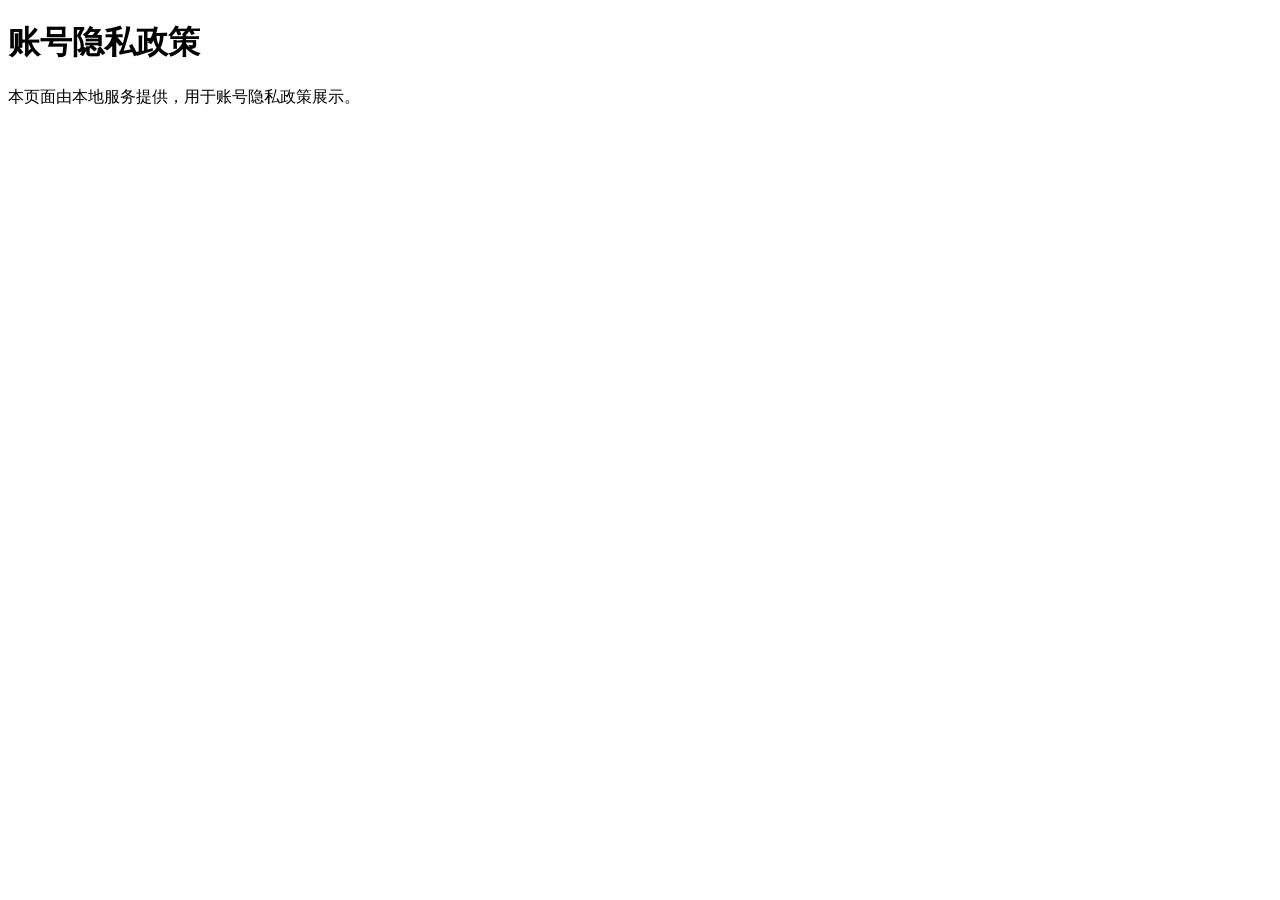
<file: static/contracts/account_privacy.html>
<!doctype html>
<html lang="zh-CN">
<head>
  <meta charset="utf-8">
  <meta name="viewport" content="width=device-width, initial-scale=1">
  <title>账号隐私政策</title>
</head>
<body>
  <h1>账号隐私政策</h1>
  <p>本页面由本地服务提供，用于账号隐私政策展示。</p>
</body>
</html>
</file>
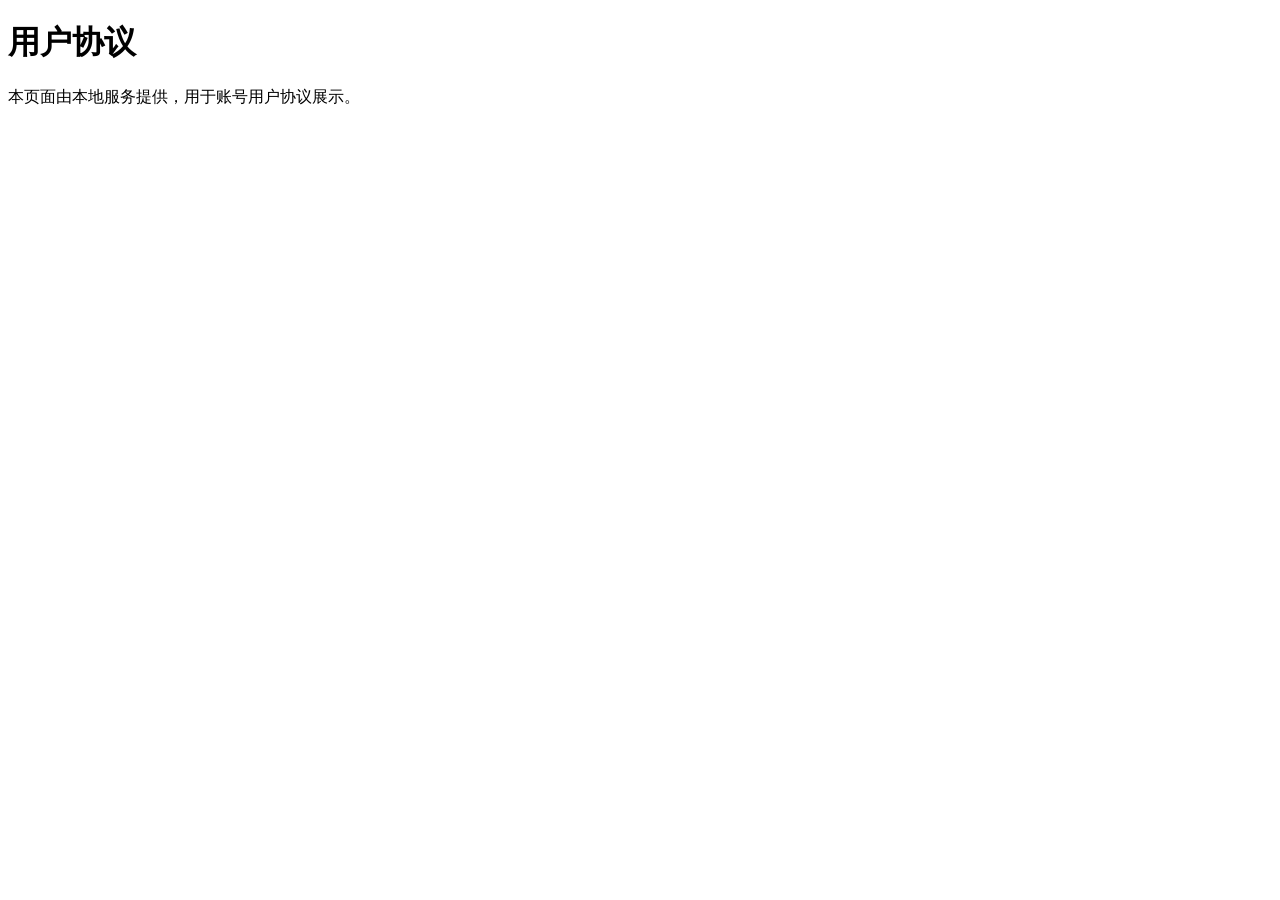
<file: static/contracts/account_user.html>
<!doctype html>
<html lang="zh-CN">
<head>
  <meta charset="utf-8">
  <meta name="viewport" content="width=device-width, initial-scale=1">
  <title>用户协议</title>
</head>
<body>
  <h1>用户协议</h1>
  <p>本页面由本地服务提供，用于账号用户协议展示。</p>
</body>
</html>
</file>
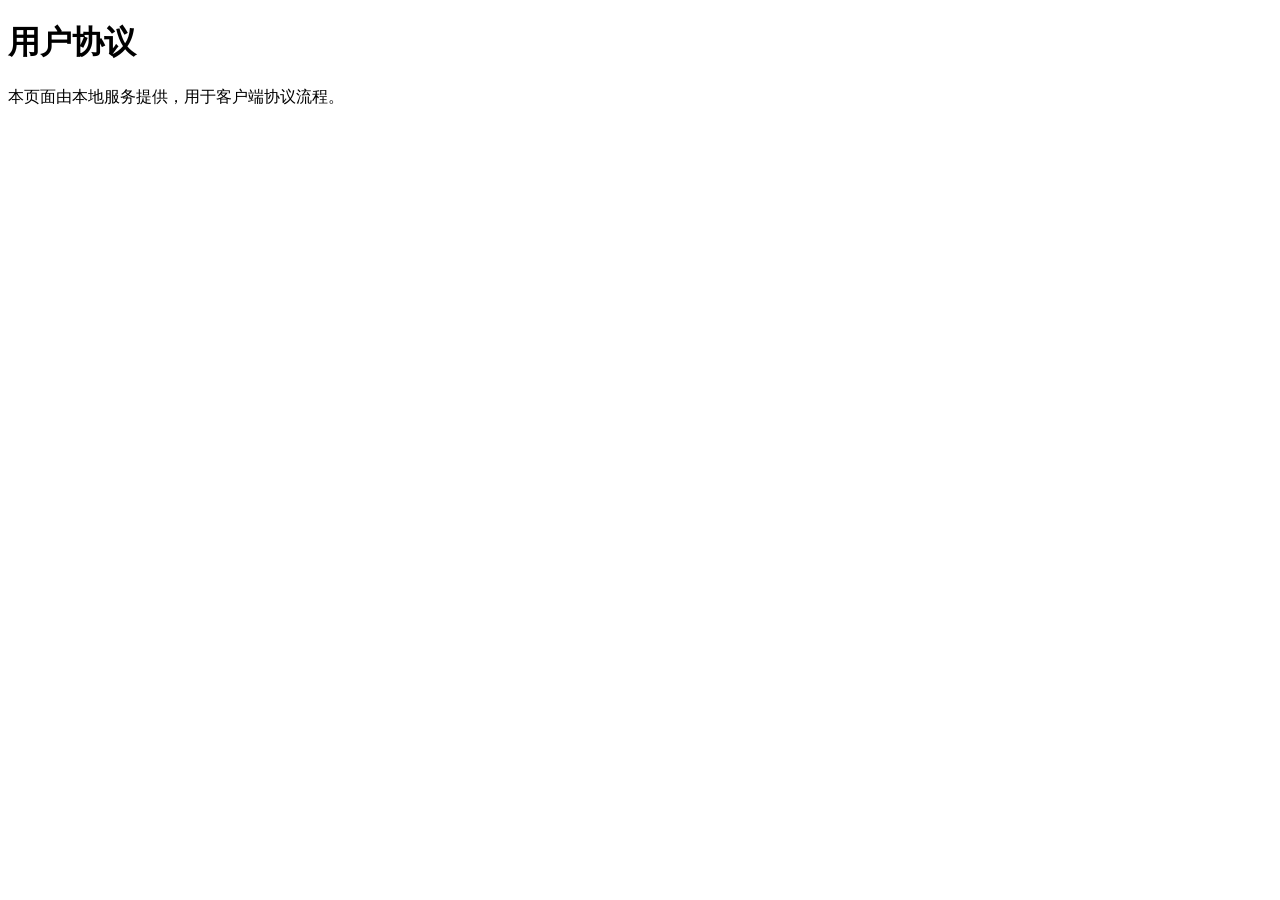
<file: static/contracts/default.html>
<!doctype html>
<html lang="zh-CN">
<head>
  <meta charset="utf-8">
  <meta name="viewport" content="width=device-width, initial-scale=1">
  <title>用户协议</title>
</head>
<body>
  <h1>用户协议</h1>
  <p>本页面由本地服务提供，用于客户端协议流程。</p>
</body>
</html>
</file>
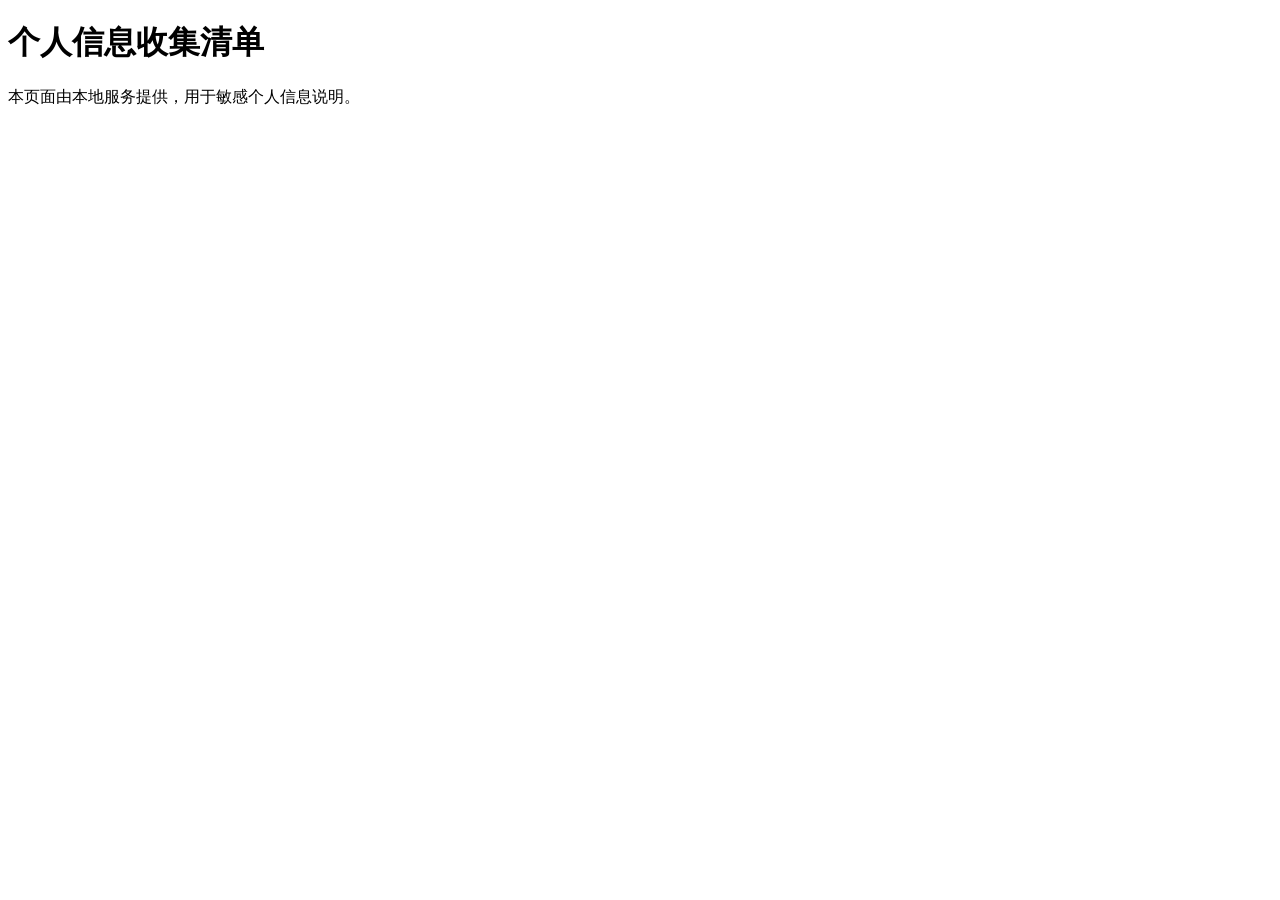
<file: static/contracts/sensitive.html>
<!doctype html>
<html lang="zh-CN">
<head>
  <meta charset="utf-8">
  <meta name="viewport" content="width=device-width, initial-scale=1">
  <title>个人信息收集清单</title>
</head>
<body>
  <h1>个人信息收集清单</h1>
  <p>本页面由本地服务提供，用于敏感个人信息说明。</p>
</body>
</html>
</file>
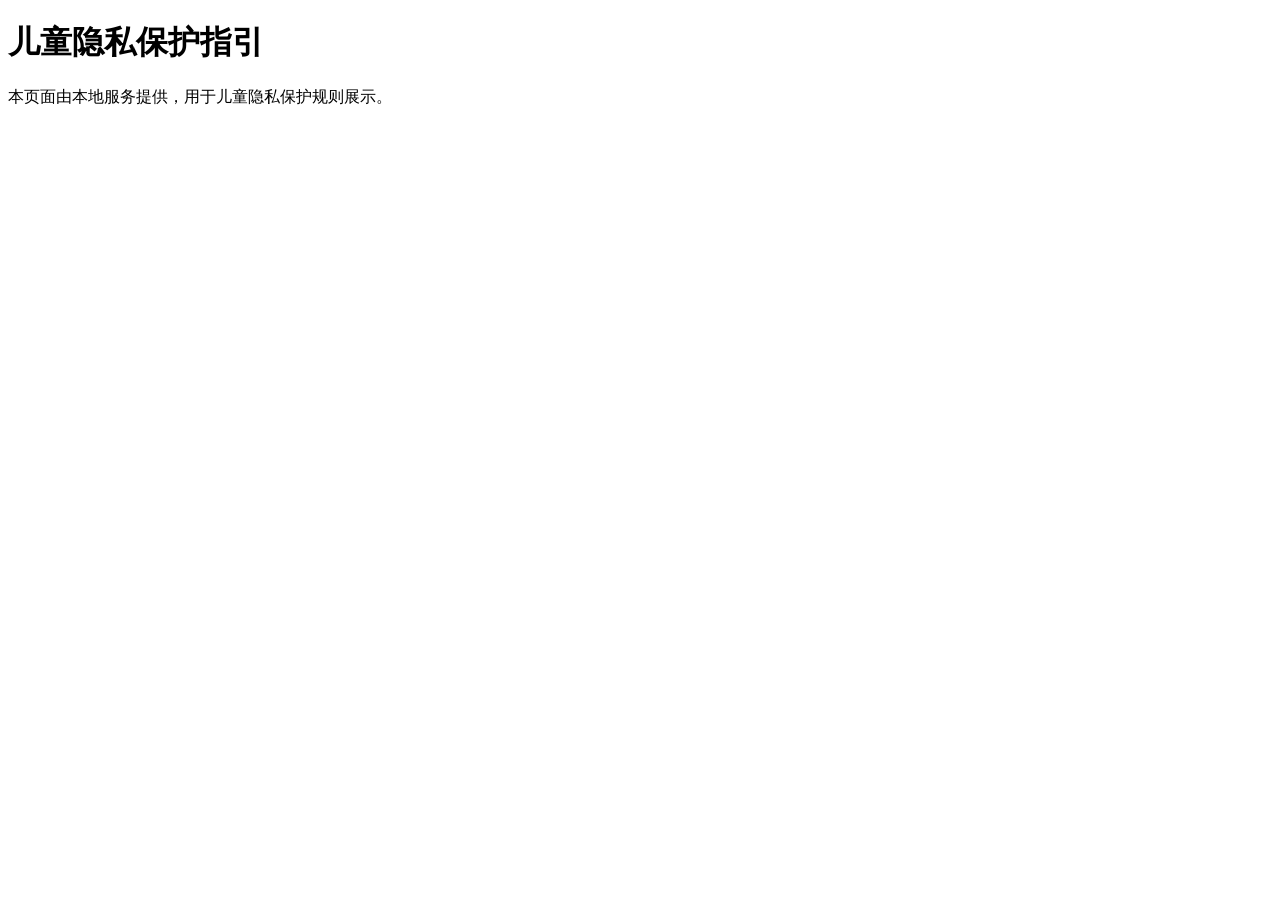
<file: static/notices/child_privacy.html>
<!doctype html>
<html lang="zh-CN">
<head>
  <meta charset="utf-8">
  <meta name="viewport" content="width=device-width, initial-scale=1">
  <title>儿童隐私保护指引</title>
</head>
<body>
  <h1>儿童隐私保护指引</h1>
  <p>本页面由本地服务提供，用于儿童隐私保护规则展示。</p>
</body>
</html>
</file>
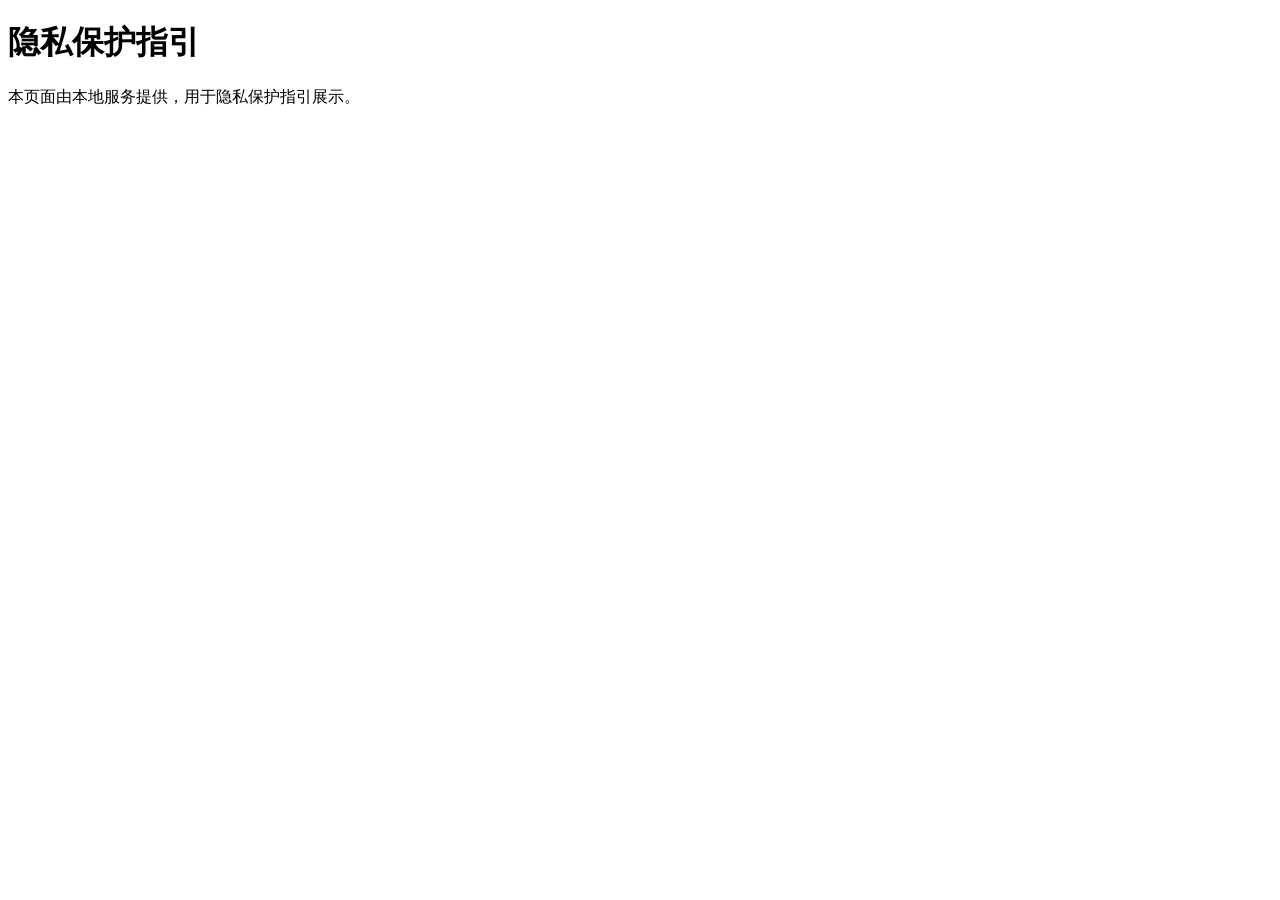
<file: static/notices/privacy.html>
<!doctype html>
<html lang="zh-CN">
<head>
  <meta charset="utf-8">
  <meta name="viewport" content="width=device-width, initial-scale=1">
  <title>隐私保护指引</title>
</head>
<body>
  <h1>隐私保护指引</h1>
  <p>本页面由本地服务提供，用于隐私保护指引展示。</p>
</body>
</html>
</file>
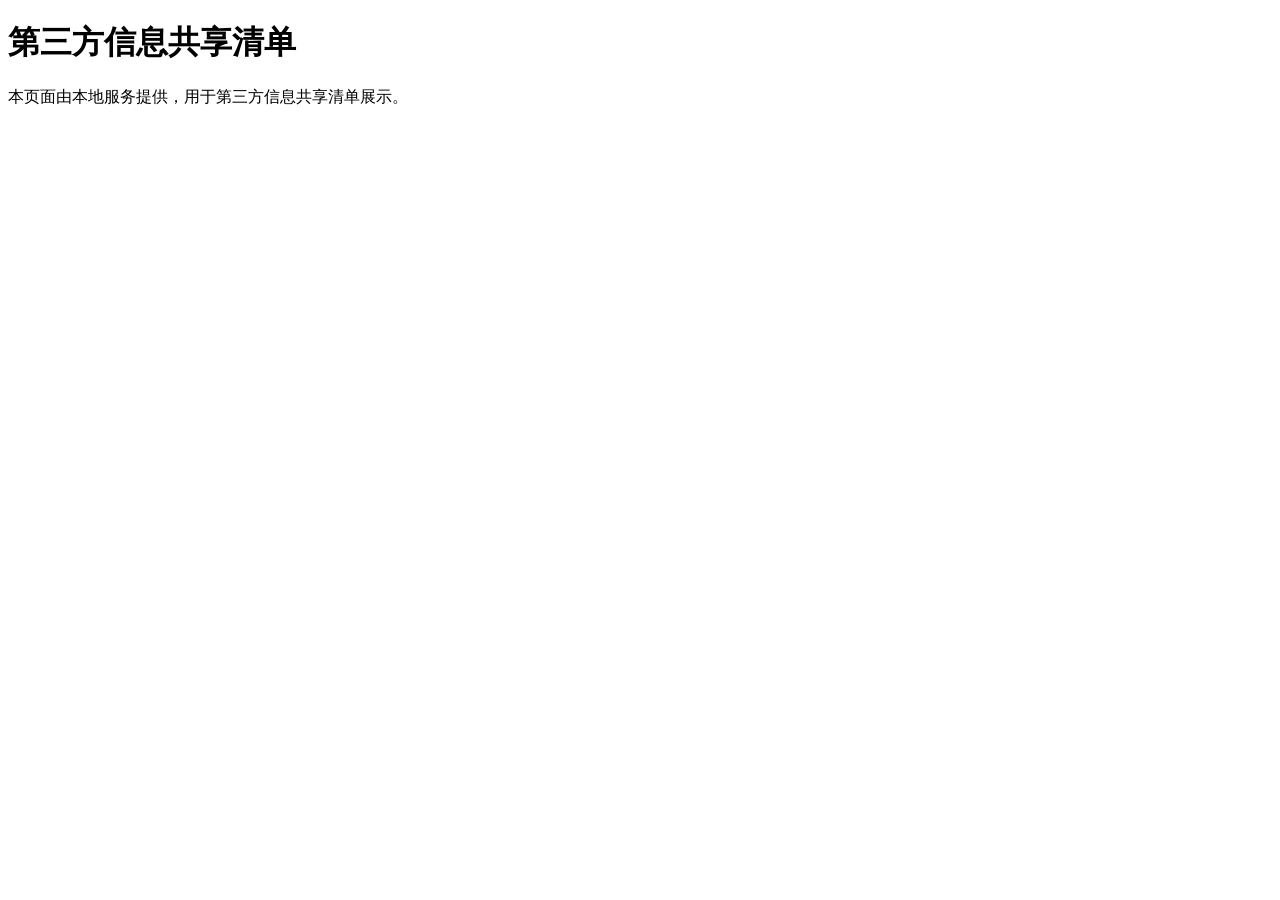
<file: static/notices/sdk_list.html>
<!doctype html>
<html lang="zh-CN">
<head>
  <meta charset="utf-8">
  <meta name="viewport" content="width=device-width, initial-scale=1">
  <title>第三方信息共享清单</title>
</head>
<body>
  <h1>第三方信息共享清单</h1>
  <p>本页面由本地服务提供，用于第三方信息共享清单展示。</p>
</body>
</html>
</file>
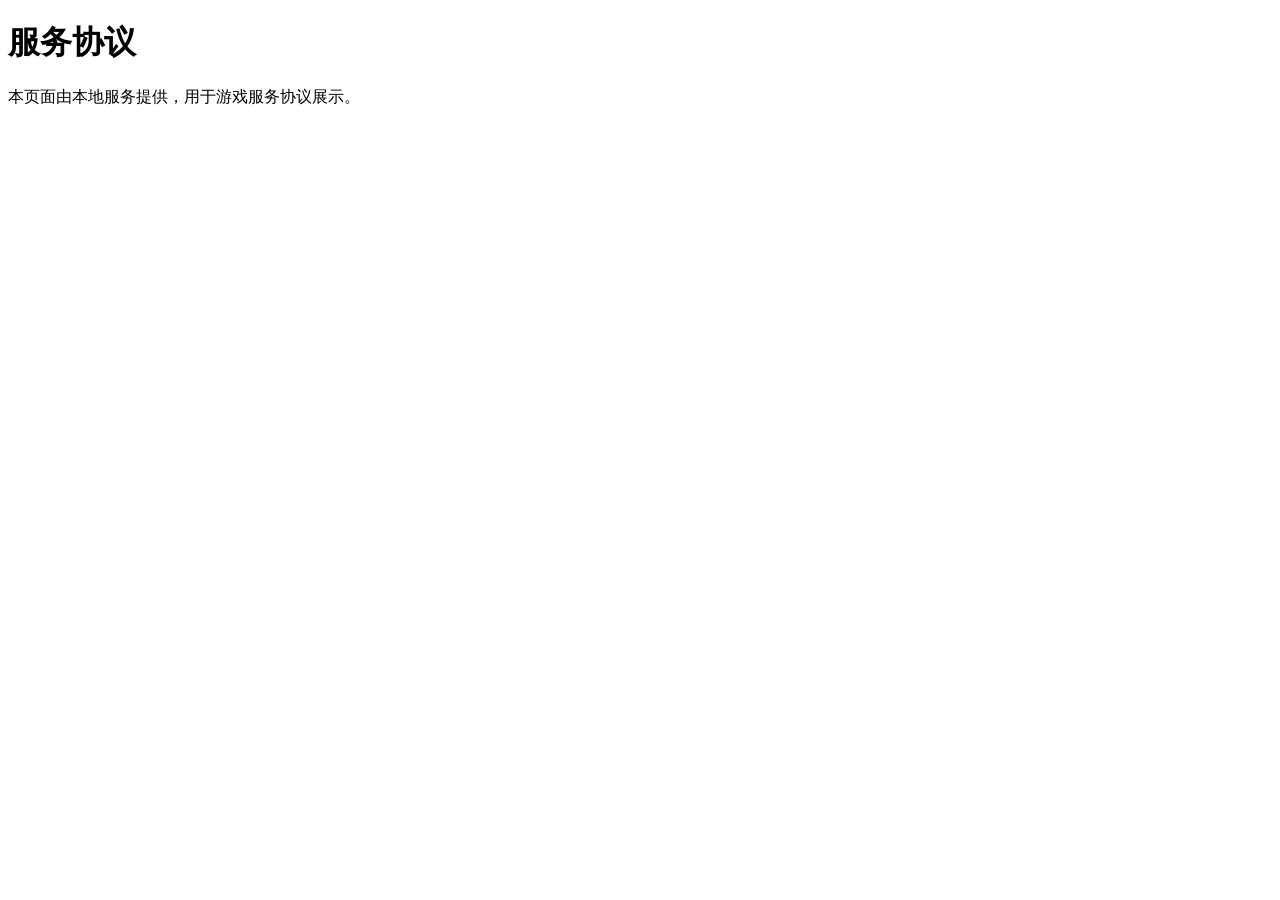
<file: static/notices/service.html>
<!doctype html>
<html lang="zh-CN">
<head>
  <meta charset="utf-8">
  <meta name="viewport" content="width=device-width, initial-scale=1">
  <title>服务协议</title>
</head>
<body>
  <h1>服务协议</h1>
  <p>本页面由本地服务提供，用于游戏服务协议展示。</p>
</body>
</html>
</file>
